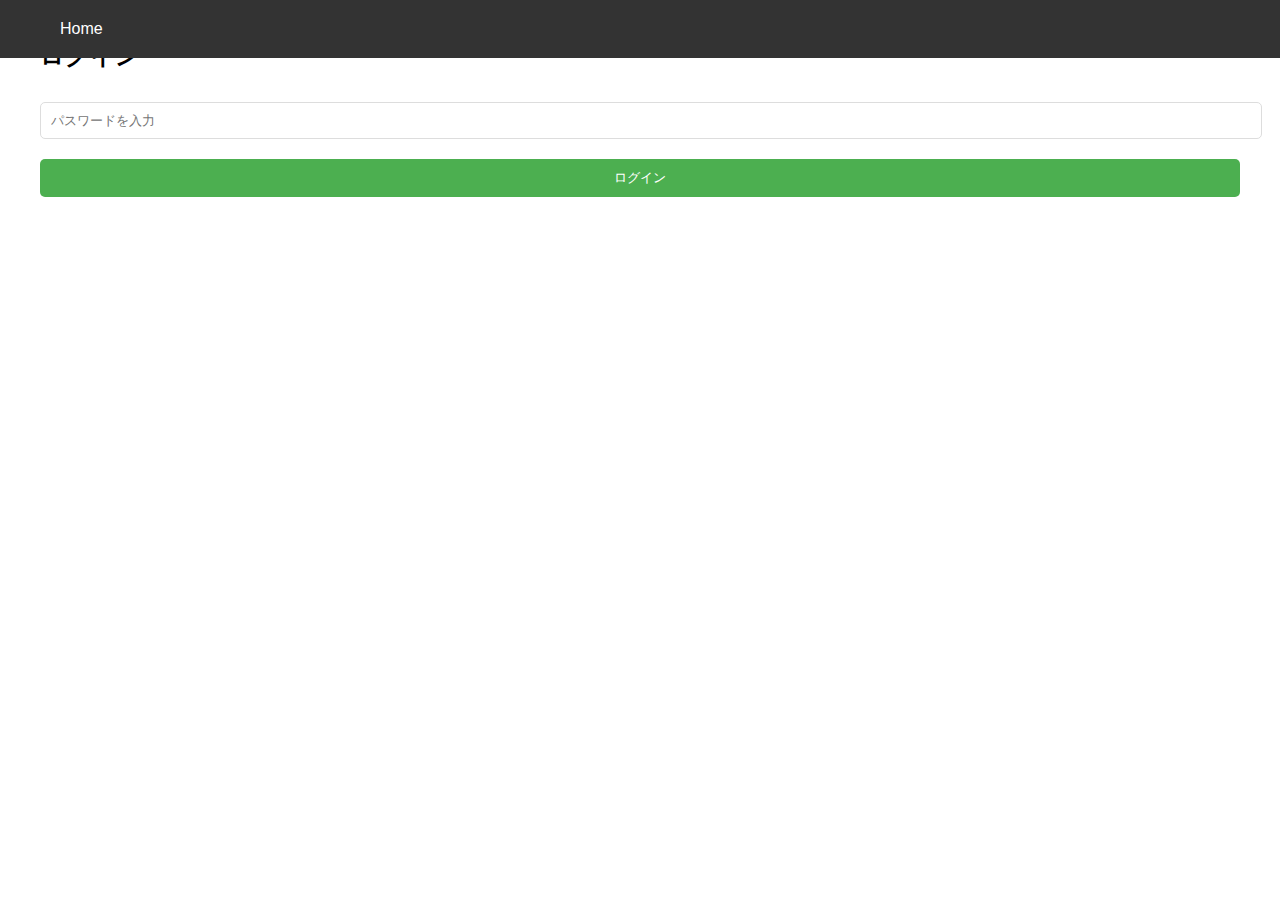
<file: admin.html>
<!DOCTYPE html>
<html lang="ja">
<head>
    <meta charset="UTF-8">
    <meta name="viewport" content="width=device-width, initial-scale=1.0">
    <title>管理画面</title>
    <link rel="stylesheet" href="style.css">
</head>
<body>
    <nav class="fixed-menu">
        <div class="container">
            <a href="/">Home</a>
        </div>
    </nav>

    <div class="container">
        <!-- 管理者認証 -->
        <div id="loginForm">
            <h2>ログイン</h2>
            <input type="password" id="adminPassword" placeholder="パスワードを入力">
            <button onclick="checkAdmin()">ログイン</button>
        </div>

        <!-- 投稿フォーム（非表示） -->
        <div id="postForm" style="display: none;">
            <h2>記事投稿</h2>
            <input type="text" id="title" placeholder="タイトル">
            <input type="text" id="thumbnail" placeholder="サムネイルURL">
            <textarea id="content" placeholder="本文"></textarea>
            <button onclick="postArticle()">投稿</button>
        </div>
    </div>

    <script>
        // 管理者認証処理（例：固定パスワード）
        function checkAdmin() {
            const password = document.getElementById('adminPassword').value;
            if (password === 'your_secure_password') { // ここを実際のパスワードに変更
                document.getElementById('loginForm').style.display = 'none';
                document.getElementById('postForm').style.display = 'block';
            } else {
                alert('パスワードが違います');
            }
        }

        // GitHub APIで記事投稿
        async function postArticle() {
            const title = document.getElementById('title').value;
            const thumbnail = document.getElementById('thumbnail').value;
            const content = document.getElementById('content').value;

            // GitHub APIのエンドポイント（例）
            const url = `https://api.github.com/repos/riku-tatuto/my-test-blog/contents/articles/${title}.md`;
            const token = 'your_github_token'; // GitHubのパーソナルアクセストークン（セキュリティ注意）

            const response = await fetch(url, {
                method: 'PUT',
                headers: {
                    'Authorization': `token ${token}`,
                    'Content-Type': 'application/json'
                },
                body: JSON.stringify({
                    message: `Create ${title}.md`,
                    content: btoa(`# ${title}\n![サムネイル](${thumbnail})\n\n${content}`),
                    branch: 'main'
                })
            });

            if (response.ok) {
                alert('投稿成功');
                location.reload();
            } else {
                alert('投稿失敗');
            }
        }
    </script>
</body>
</html>
</file>
<file: style.css>
/* 共通スタイル */
body {
    font-family: Arial, sans-serif;
    margin: 0;
    padding: 0;
}

.container {
    max-width: 1200px;
    margin: 0 auto;
    padding: 20px;
}

/* 固定メニューバー */
.fixed-menu {
    background: #333;
    color: white;
    position: fixed;
    top: 0;
    width: 100%;
    z-index: 1000;
}

.fixed-menu a {
    color: white;
    padding: 15px 20px;
    text-decoration: none;
}

/* パンくずリスト */
.breadcrumb {
    margin-top: 60px; /* メニューバーの高さ分 */
    padding: 10px;
    background: #f4f4f4;
}

.breadcrumb a {
    color: #333;
    text-decoration: none;
}

/* 記事カード */
.card {
    background: white;
    border-radius: 10px;
    padding: 20px;
    margin: 20px 0;
    box-shadow: 0 2px 5px rgba(0,0,0,0.1);
}

.article-item img {
    width: 100%;
    border-radius: 10px;
    margin-bottom: 10px;
}

/* 新着記事コーナー */
.sidebar {
    margin-top: 20px;
    float: right;
    width: 30%;
}

.latest-item {
    margin-bottom: 20px;
}

.latest-item img {
    width: 100%;
    border-radius: 10px;
}

/* 管理画面スタイル */
#postForm {
    margin-top: 50px;
}

input, textarea, button {
    width: 100%;
    padding: 10px;
    margin: 10px 0;
    border: 1px solid #ddd;
    border-radius: 5px;
}

button {
    background: #4CAF50;
    color: white;
    border: none;
    cursor: pointer;
}

button:hover {
    background: #45a049;
}
</file>
